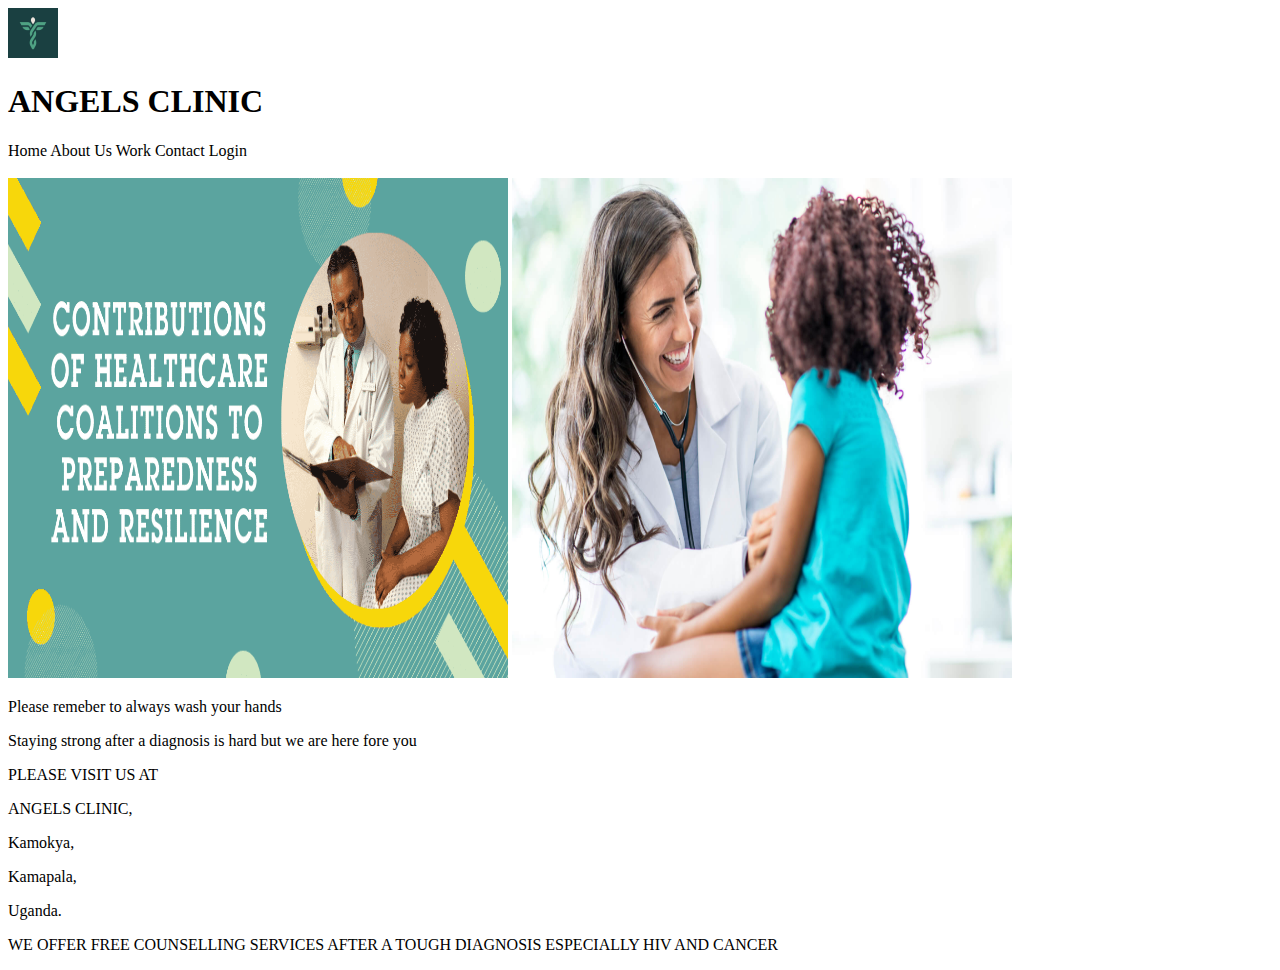
<file: NUMBER FIVE/index.html>
<!DOCTYPE html>
<html lang="en">
<head>
    <meta charset="UTF-8">
    <meta name="viewport" content="width=device-width, initial-scale=1.0">
    <title>Document</title>
    <style>
        h{
            margin-right: 0px;    
        }
    </style>
</head>
<body>
    <img src="../NUMBER FIVE/images/hospital logo.png" width="50px" height="50px" alt=""><h1>ANGELS CLINIC</h1>
    <h>Home</h>
    <h>About Us</h>
    <h>Work</h>
    <h>Contact</h>
    <h>Login</h><br><br>
    <img src="../NUMBER FIVE/images/hospital 1.png" width="500px" height="500px" alt="">
    <img src="../NUMBER FIVE/images/hospital 2.jpg" width="500px" height="500px" alt="">
    <p>Please remeber to always wash your hands</p>
    <p>Staying strong after a diagnosis is hard but we are here fore you</p>
    <p>PLEASE VISIT US AT</p>
    <p>ANGELS CLINIC,</p>
    <p>Kamokya,</p>
    <p>Kamapala,</p>
    <p>Uganda.</p>
    <p> WE OFFER FREE COUNSELLING SERVICES AFTER A TOUGH DIAGNOSIS ESPECIALLY HIV AND CANCER</p>
</body>
</html>
</file>
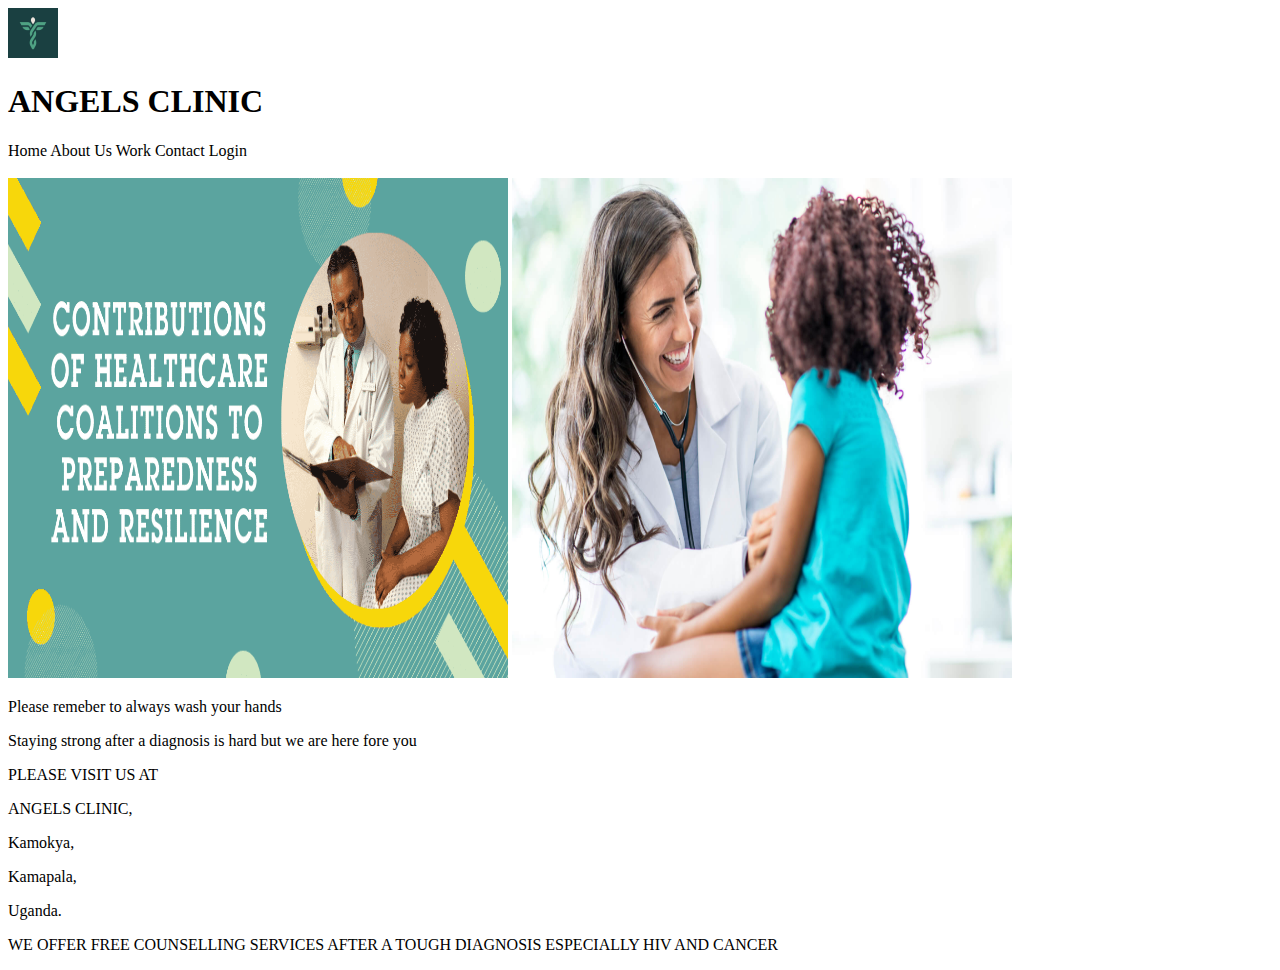
<file: NUMBER FOUR/index.html>
<!DOCTYPE html>
<html lang="en">
<head>
    <meta charset="UTF-8">
    <meta name="viewport" content="width=device-width, initial-scale=1.0">
    <title>Document</title>
    <style>
        h{
            margin-right: 0px;    
        }
    </style>
</head>
<body>
    <img src="../NUMBER FOUR/images/hospital logo.png" width="50px" height="50px" alt=""><h1>ANGELS CLINIC</h1>
    <h>Home</h>
    <h>About Us</h>
    <h>Work</h>
    <h>Contact</h>
    <h>Login</h><br><br>
    <img src="../NUMBER FOUR/images/hospital 1.png" width="500px" height="500px" alt="">
    <img src="../NUMBER FOUR/images/hospital 2.jpg" width="500px" height="500px" alt="">
    <p>Please remeber to always wash your hands</p>
    <p>Staying strong after a diagnosis is hard but we are here fore you</p>
    <p>PLEASE VISIT US AT</p>
    <p>ANGELS CLINIC,</p>
    <p>Kamokya,</p>
    <p>Kamapala,</p>
    <p>Uganda.</p>
    <p> WE OFFER FREE COUNSELLING SERVICES AFTER A TOUGH DIAGNOSIS ESPECIALLY HIV AND CANCER</p>
</body>
</html>
</file>
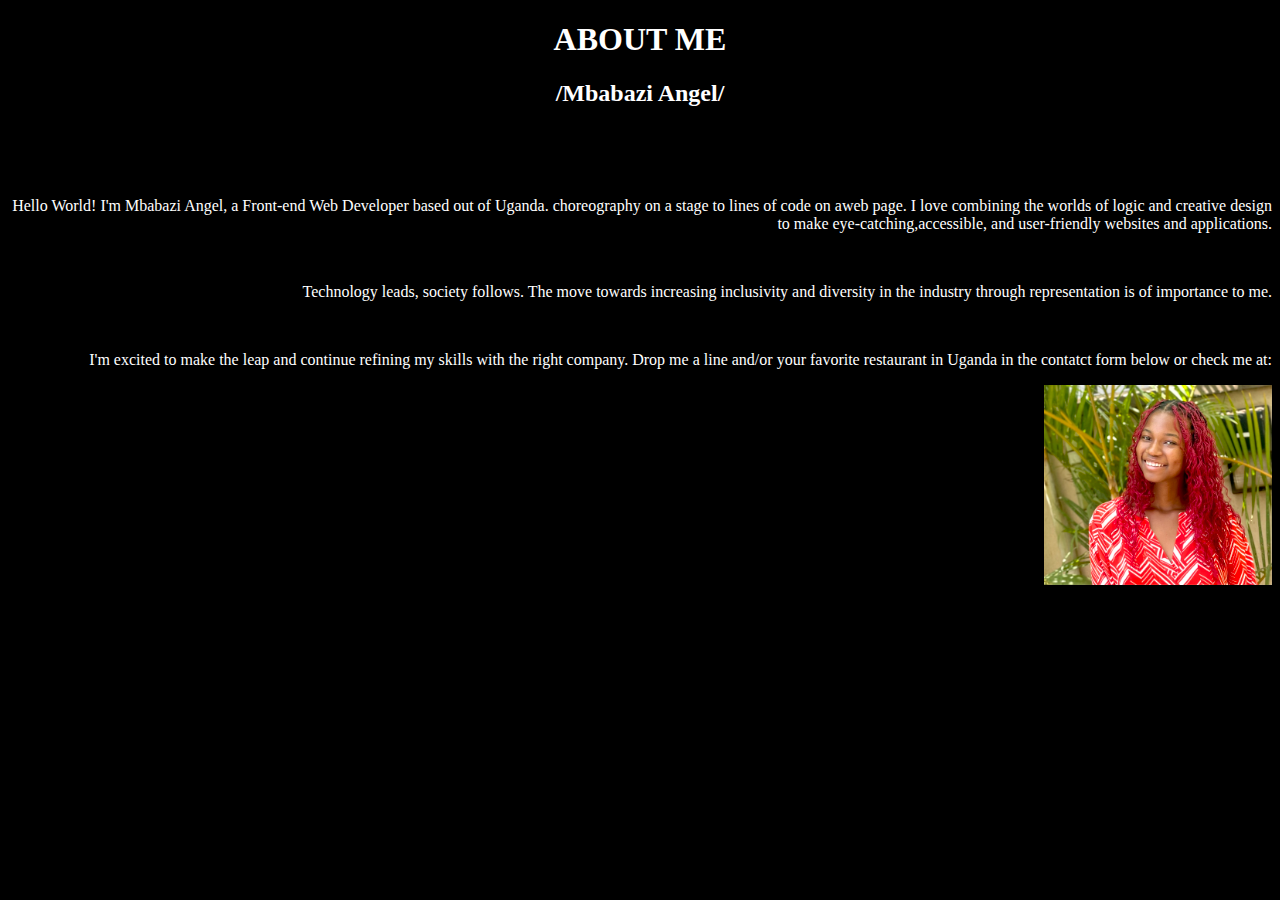
<file: NUMBER ONE/index.html>
<!DOCTYPE html>
<html lang="en">
<head>
    <meta charset="UTF-8">
    <meta name="viewport" content="width=device-width, initial-scale=1.0">
    <title>Document</title>
    <style>
    body{
        background-color: black;
        text-align: right;
    }
    .heading{
    text-align: center;
}
     .paragraph{
    text-indent: right;
}
     img{
        align-items: start;
     }

    </style>
</head>
<body>
    <h1 class="heading" style="color: white;">ABOUT ME</h1>
    <h2 class="heading" style="color: white;">/Mbabazi Angel/</h2>
    <br><br><br>
    <p style="color: white;" >Hello World! I'm Mbabazi Angel, a Front-end Web Developer based out of Uganda. choreography on a stage to lines of code on aweb page. 
        I love combining the worlds of logic and creative design to make eye-catching,accessible, and user-friendly websites and applications.<p>
    <br>
    <p style="color: white;">Technology leads, society follows. The move towards increasing inclusivity and diversity in the industry through representation is of importance to me.</p>
    <br>
    <p style="color: white;">I'm excited to make the leap and continue refining my skills with the right company. Drop me  a line and/or your favorite restaurant in Uganda in the contatct form below or check me at:
    </p>
    <img src="./image/IMG_2848.jpg",width='200px' height="200px"  alt ="">

</body>
</html>
</file>
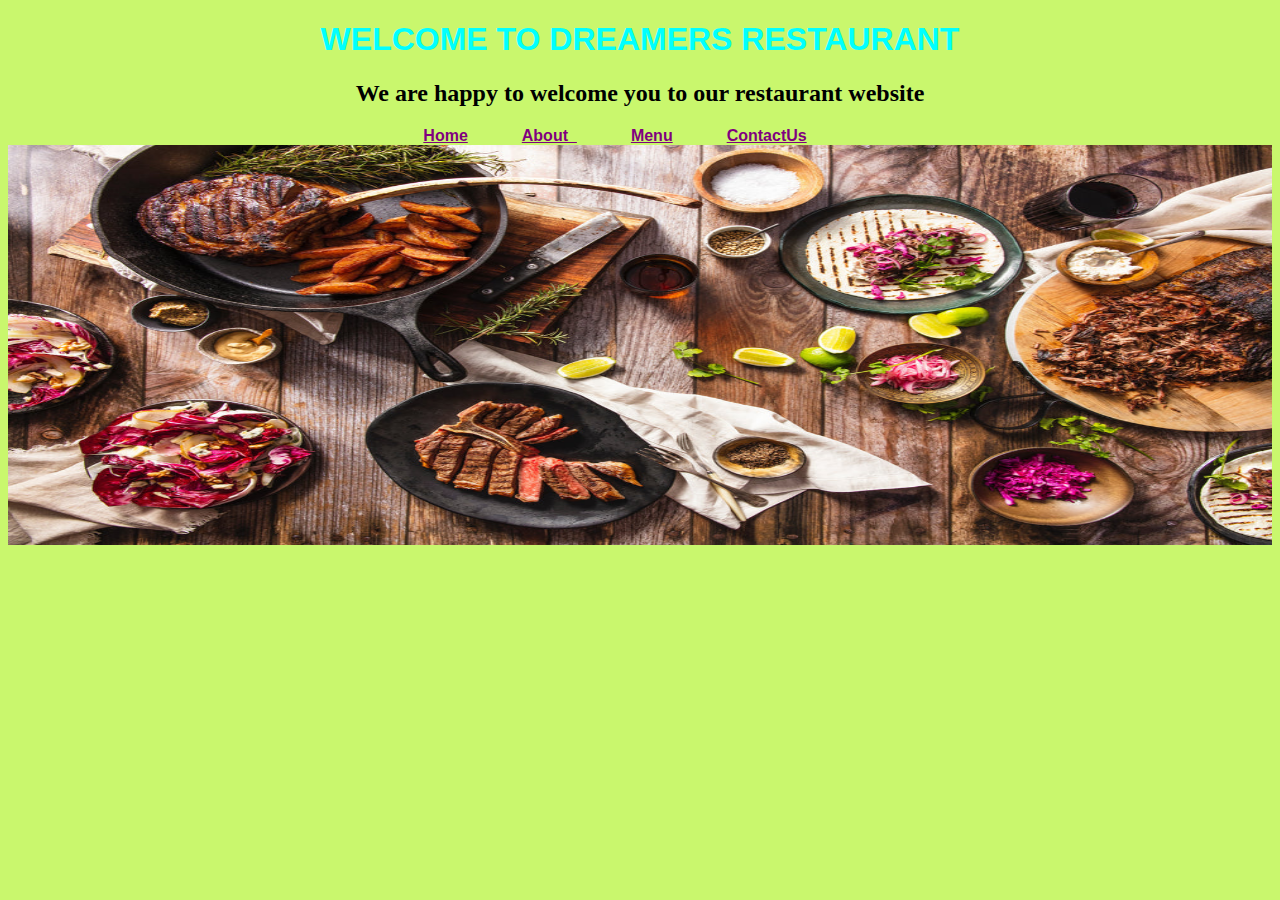
<file: NUMBER TWO/index.html>
<!DOCTYPE html>
<html lang="en">
<head>
    <meta charset="UTF-8">
    <meta name="viewport" content="width=device-width, initial-scale=1.0">
    <title>Document</title>
    <style>
        body{ 
        background-color: rgb(201, 247, 109);
      #container1::before{
        content:'';
        background: url('./images/fries.jpg')no-repeat
        center/cover;
        width: 300px;
        height: 300px;
        position: absolute;
        top: 0ox;
        left: 0px; 
      }
    }
      h1{color: aqua;}
      a{color:purple;} 
      body{text-align: center;}
      a:hover{background-color: red;
      border-radius: 10px;} 
    h1{font-family: 'Trebuchet MS', 'Lucida Sans Unicode', 'Lucida Grande', 'Lucida Sans', Arial, sans-serif;}
    a{font-family:'Trebuchet MS', 'Lucida Sans Unicode', 'Lucida Grande', 'Lucida Sans', Arial, sans-serif}
    a{margin-right: 50px;}
    </style>
    </style>
</head>
<body>
    <h1>WELCOME TO DREAMERS RESTAURANT</h1>
    <h2>We are happy to welcome you to our restaurant website</h2>
    <a href="./pages/home.html" ><b>Home</b></a> 
    <a href="./pages/about.html"><b>About &nbsp;</b></a>
    <a href="./pages/menus.html"><b>Menu</b></a>
    <a href="./pages/contact.html"><b>ContactUs</b></a>
    <img src="./images/a lot of food.jpg" alt="" style="width:100%" height="400px">
    
</body>
</html>
</file>
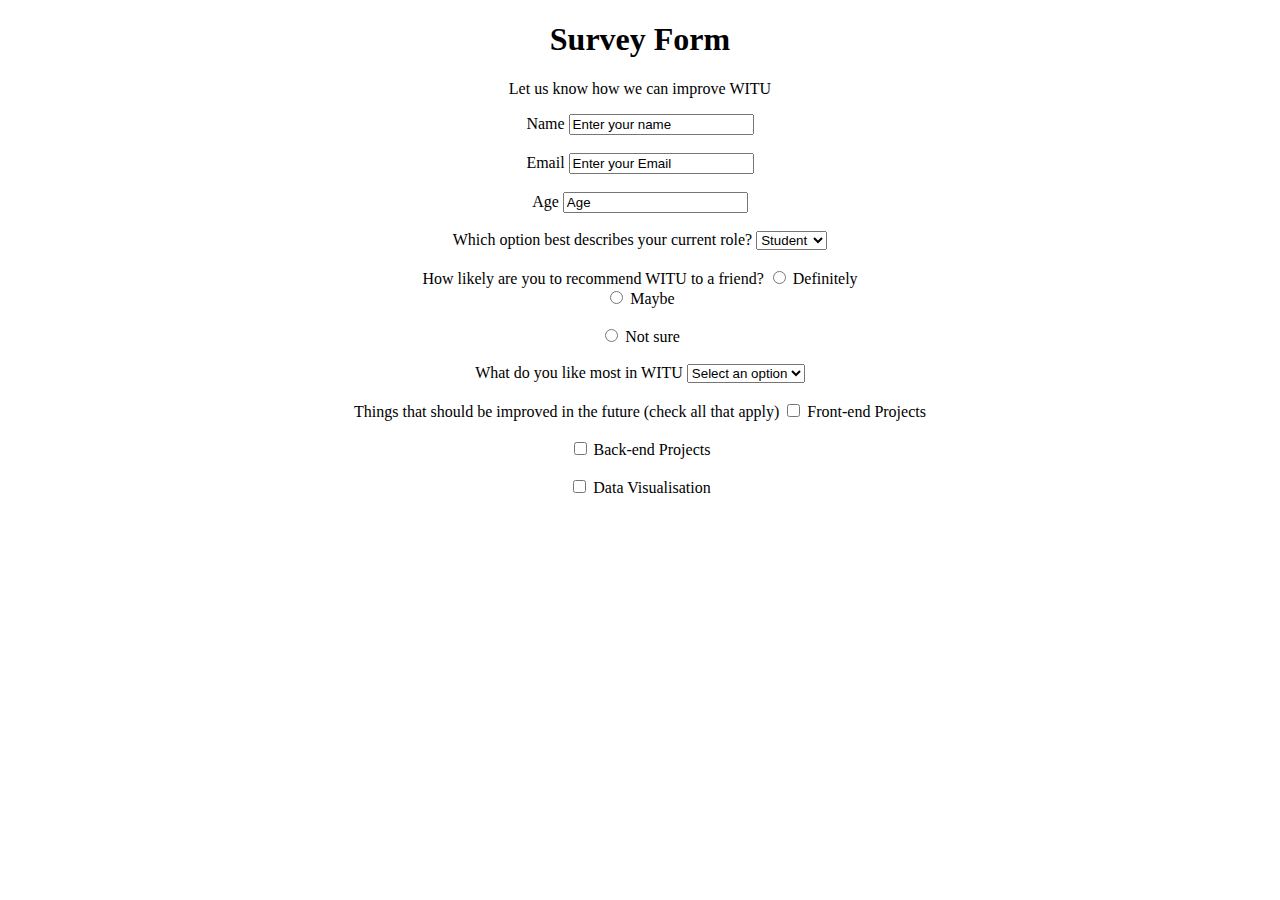
<file: NUMBER THREE/form.html>
<!DOCTYPE html>
<html lang="en">
<head>
    <meta charset="UTF-8">
    <meta name="viewport" content="width=device-width, initial-scale=1.0">
    <title>Document</title>
    <style>
        h1{
            text-align: center;
        }
        p{
            text-align: center;
        }
        form{
            text-align: center;
        }
    </style>
</head>
<body>
    <h1><b>Survey Form</b></h1>
    <p>Let us know how we can improve WITU</p>
    <form>
        <label for="name">Name</label>
        <input type="text" id="name" name="name" value="Enter your name"><br><br>
        <label for="email">Email</label>
        <input type="text" id="email" name="email" value="Enter your Email"><br><br>
        <label for="age">Age</label>
        <input type="text" id="age" name="age" value="Age"><br><br>
        <label for="role">Which option best describes your current role?</label>
        <select id="role" name="role">
        <option value="student">Student</option>
        <option value="Lecturer">Lecturer</option>
        </select><br><br>
        <text>How likely are you to recommend WITU to a friend?</text>
        <input type="radio" id="Definitely" name="choice" value="A">
        <label for="Definitely">Definitely</label><br>
        <input type="radio" id="maybe" name="choice" value="B">
        <label for="Maybe">Maybe</label><br><br>
        <input type="radio" id="Not sure" name="choice" value="C">
        <label for="Not sure">Not sure</label><br><br>
        <label for="like">What do you like most in WITU</label>  
        <select id="like" name="like">
            <option value="Select an otion">Select an option</option>
        </select><br><br>
        <text>Things that should be improved in the future</text>
        <text>(check all that apply)</text>
        <input type="checkbox" id="front-end projects" name="choice" value="front-end projects">
        <label for="front-end projects">Front-end Projects</label><br><br>
        <input type="checkbox" id="back-end projects" name="choice" value="back-end projects">
        <label for="back-end projects">Back-end Projects</label><br><br>
        <input type="checkbox" id="Data Visualisation" name="choice" value="Data Visualisation">
        <label for="Data Visualisation">Data Visualisation</label><br><br>
    </form>
</body>
</html>
</file>
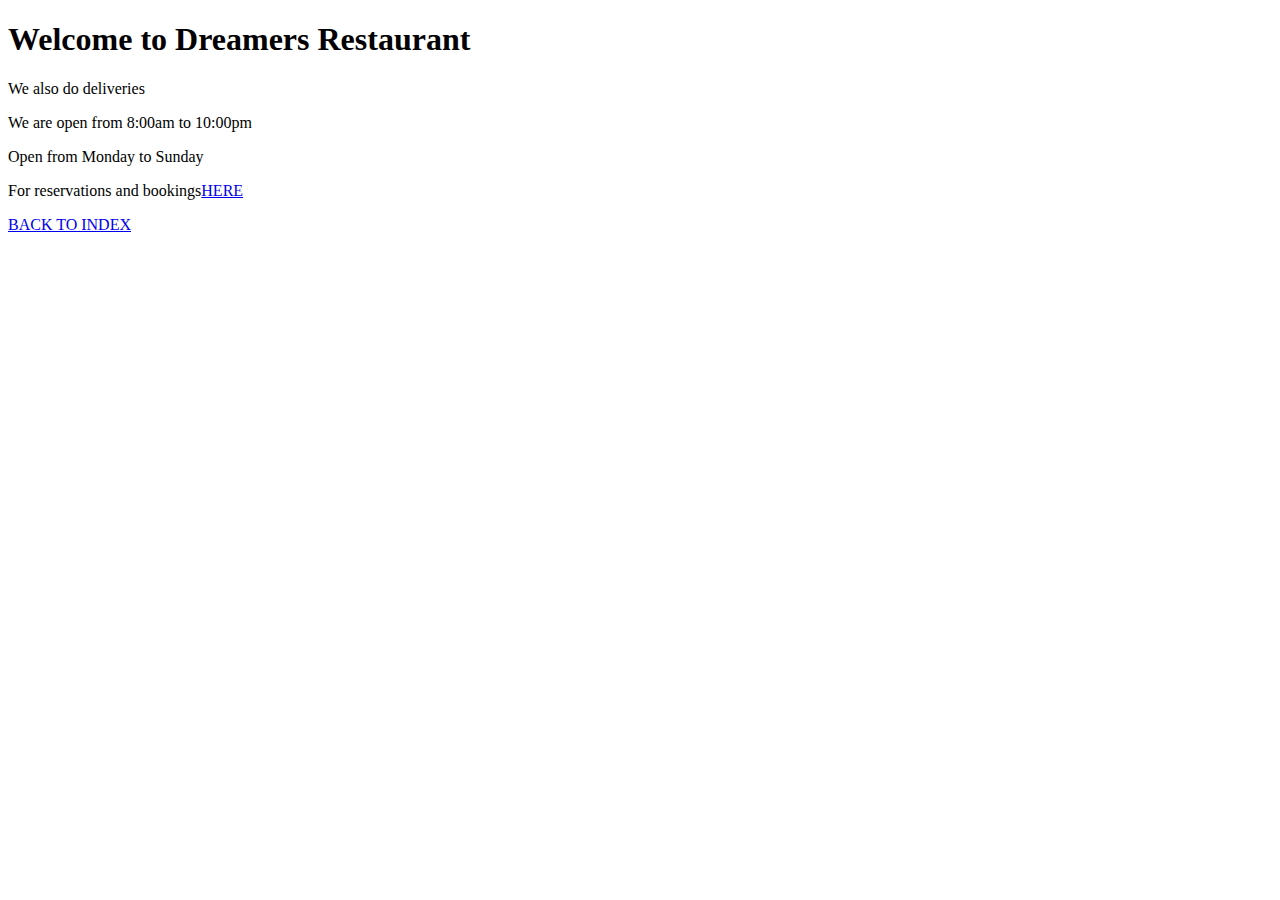
<file: NUMBER TWO/pages/about.html>
<!DOCTYPE html>
<html lang="en">
<head>
    <meta charset="UTF-8">
    <meta name="viewport" content="width=device-width, initial-scale=1.0">
    <title>Document</title>
</head>
<body>
    <h1>Welcome to Dreamers Restaurant</h1>
<p>We also do deliveries</p>
<p>We are open from 8:00am to 10:00pm</p>
<p>Open from Monday to Sunday</p>
<p>For reservations and bookings<a href="../pages/contact.html"  >HERE</a></p> 
<a href="../index.html" >BACK TO INDEX</a>
</body>
</html>
</file>
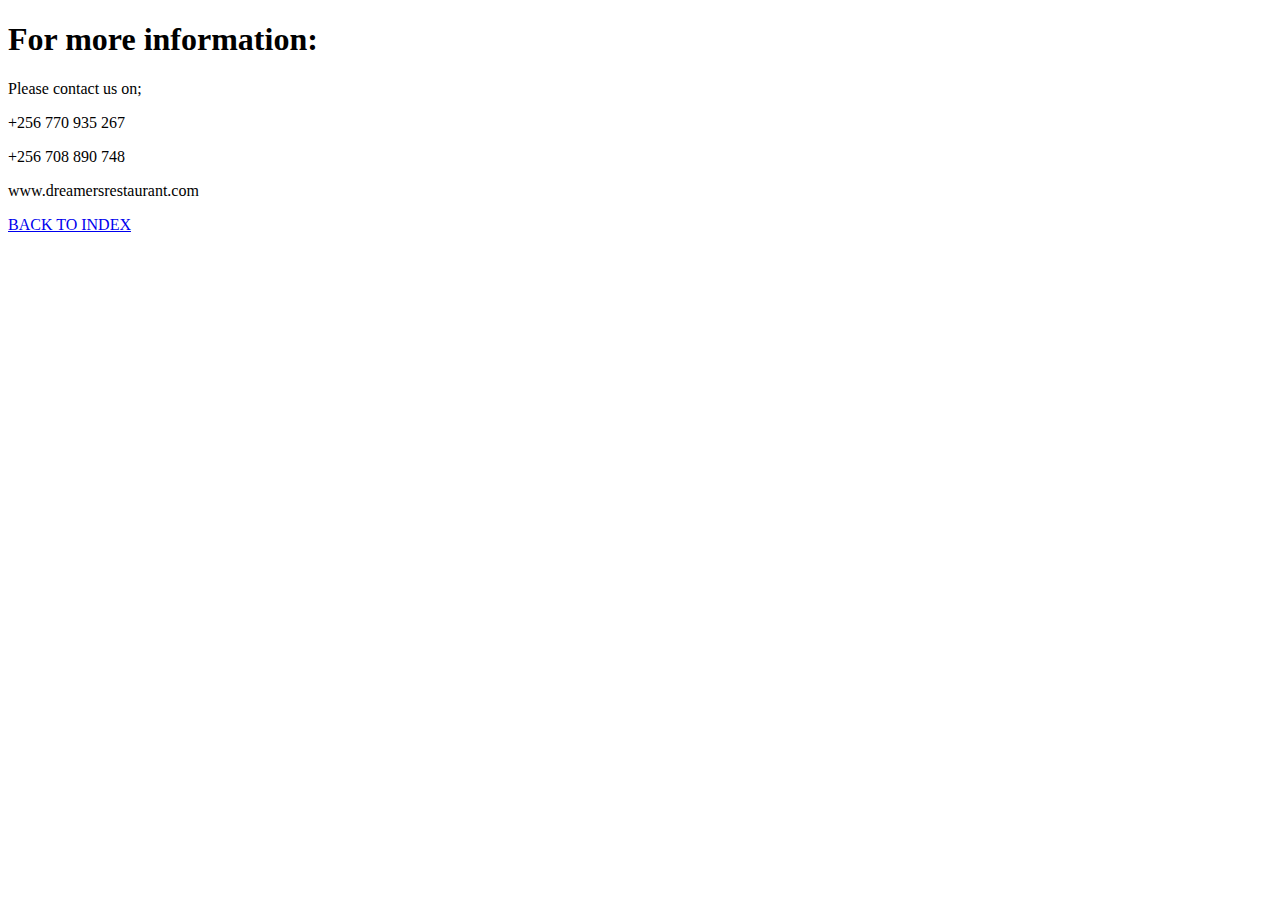
<file: NUMBER TWO/pages/contact.html>
<!DOCTYPE html>
<html lang="en">
<head>
    <meta charset="UTF-8">
    <meta name="viewport" content="width=device-width, initial-scale=1.0">
    <title>Document</title>
</head>
<body>
  <h1>For more information:</h1>
  <p>Please contact us on;</p>
  <p>+256 770 935 267</p>
  <p>+256 708 890 748</p>
  <p>www.dreamersrestaurant.com</p>
  <a href="../index.html">BACK TO INDEX</a>
</body>
</html>
</file>
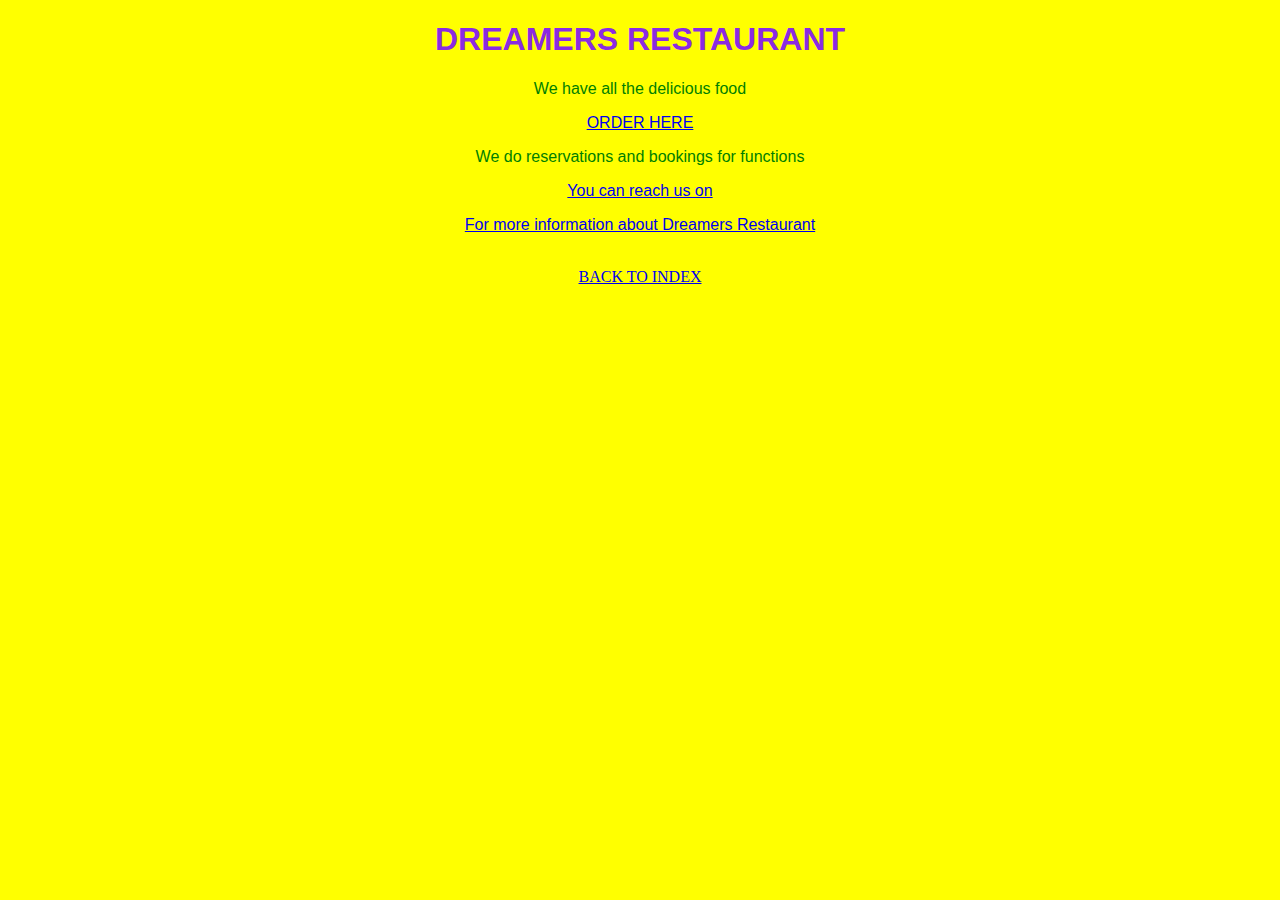
<file: NUMBER TWO/pages/home.html>
<!DOCTYPE html>
<html lang="en">
<head>
    <meta charset="UTF-8">
    <meta name="viewport" content="width=device-width, initial-scale=1.0">
    <title>Document</title>
    <style>
        body
        {background-color:yellow;}
        h1{color:blueviolet;}
        body{text-align:center;}
        a:hover{background-color: red;
      border-radius: 10px;} 
    h1{font-family:'Trebuchet MS', 'Lucida Sans Unicode', 'Lucida Grande', 'Lucida Sans', Arial, sans-serif;}
    p{font-family: 'Gill Sans', 'Gill Sans MT', Calibri, 'Trebuchet MS', sans-serif;}
    p{color:green;}
    </style>
</head>
<body>
<h1><b>DREAMERS RESTAURANT</b></h1>
<p>We have all the delicious food </p>
<p><a href="../pages/menus.html" >ORDER HERE</a></p>
<p>We do reservations and bookings for functions</p>
<p><a href = '../pages/'>You can reach us on</a></p>
<p><a href="../pages/about.html" >For more information about Dreamers Restaurant</a></p>
<br>
<a href="../index.html" >BACK TO INDEX</a>
</body>
</html>
</file>
